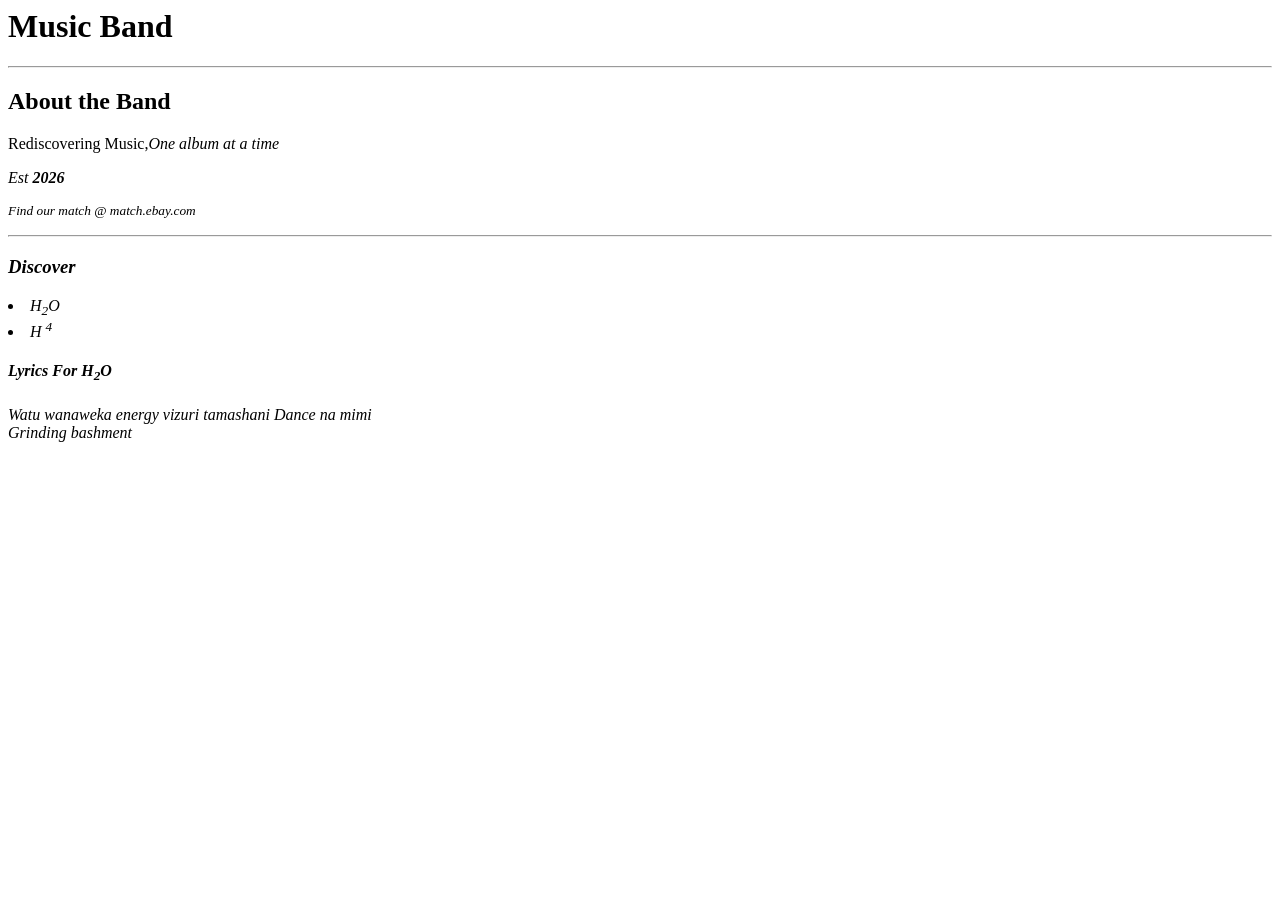
<file: Webs/01textmodification.html>
<!--Njane Alvin
24.3.2026-->
<html>
    <head>
        <title>Module01: h1,h2,p,em, div</title>

    <body>
        <h1>Music Band </h1>
        <hr>
        <h2>About the Band</h2>

        <div>
            <!--(Emphasis) b (bold)-->
            <p>Rediscovering Music,<em>One album at a time</p>
                <p>Est <b>2026</b></p>


                <!--(Small text) and I (italics)-->


                <p><small><i>Find our match @ match.ebay.com</i></small></p>


                <hr>

                <h3>Discover </h3>
                <!--Subscripts and superscripts-->


                <li>H<sub>2</sub>O </li>

                <li>H <sup>4</sup></li>
                <h4>Lyrics  For  H<sub>2</sub>O </h4>
                
                <i>
                    Watu wanaweka energy vizuri tamashani Dance na mimi
                    <br>

                    Grinding bashment
                </i>

                
        </div>
    </body>
    </head>

</html>
</file>
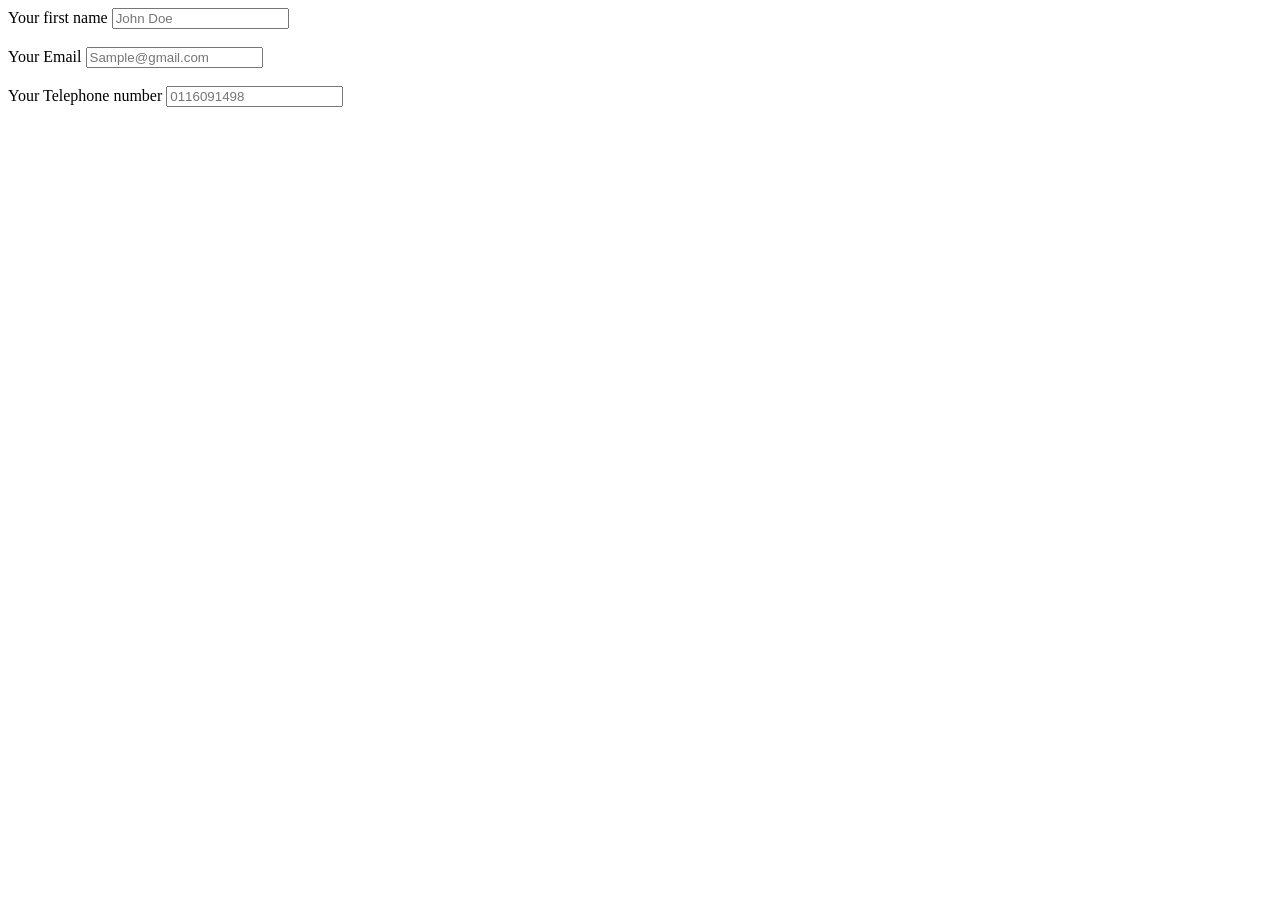
<file: Webs/02forminput.html>
<!DOCTYPE html>
<html lang="en">
<head>
    <meta charset="UTF-8">
    <meta name="viewport" content="width=device-width, initial-scale=1.0">
    <title>Module02: input, button </title>

</head>
<body>
    <label for="f_name">Your first name </label>
    <input type="text" placeholder= "John Doe" name= "f_name">
    <br><br>

    <label for="u_email">Your Email</label>
    <input type="email" name="u_email" placeholder="Sample@gmail.com">

    <br><br>

    <label for="U_phone">Your Telephone number</label>
    <input type="tel"name="U_phone" placeholder="0116091498">

</body>
</html>
</file>
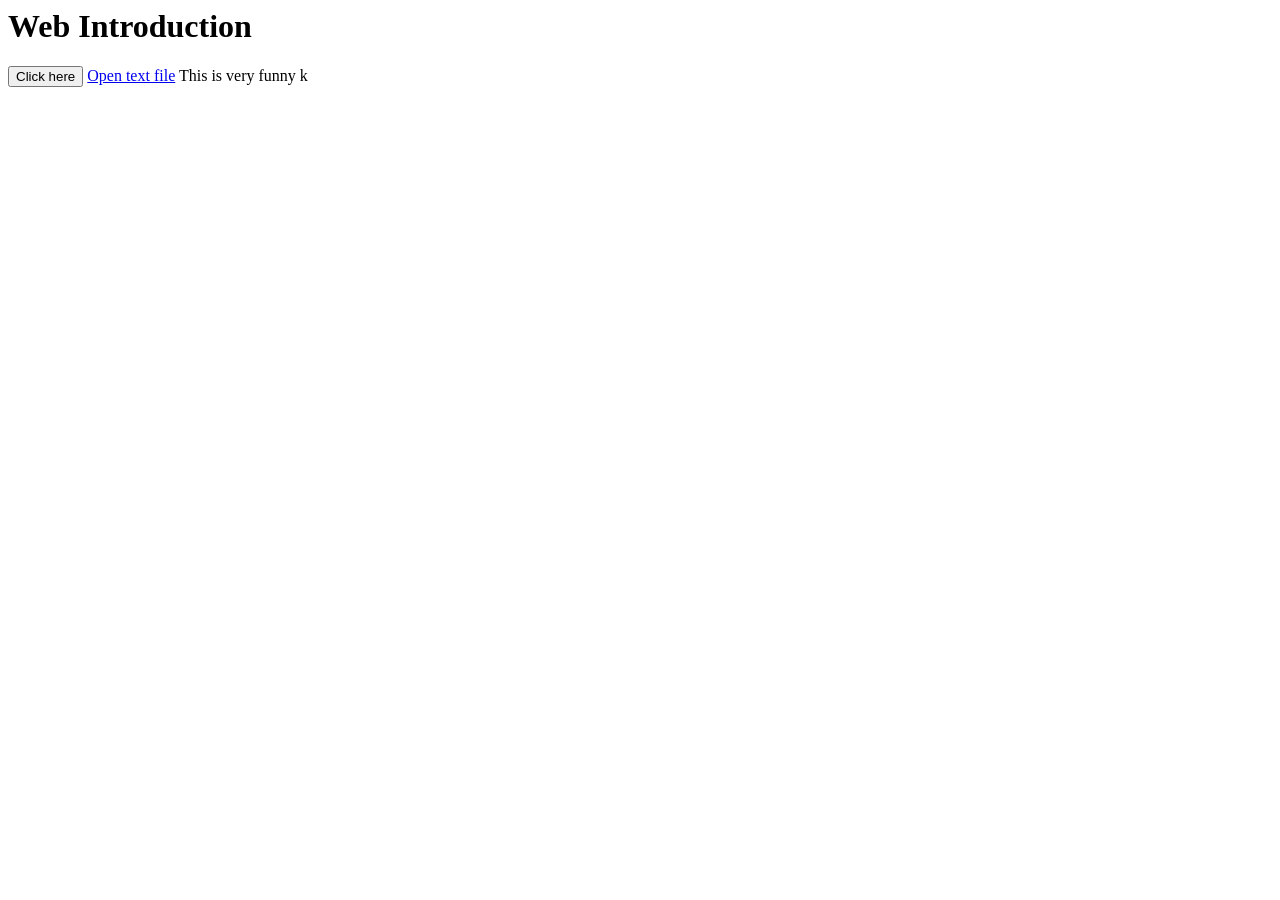
<file: Webs/intro.html>
<html>
    <head></head>

    <body>
        <h1>Web Introduction</h1>
        <button>Click here</button>
        <a href="lesson1.txt">Open text file</a>
        This is very funny
    
    </body>k  

</html>
</file>
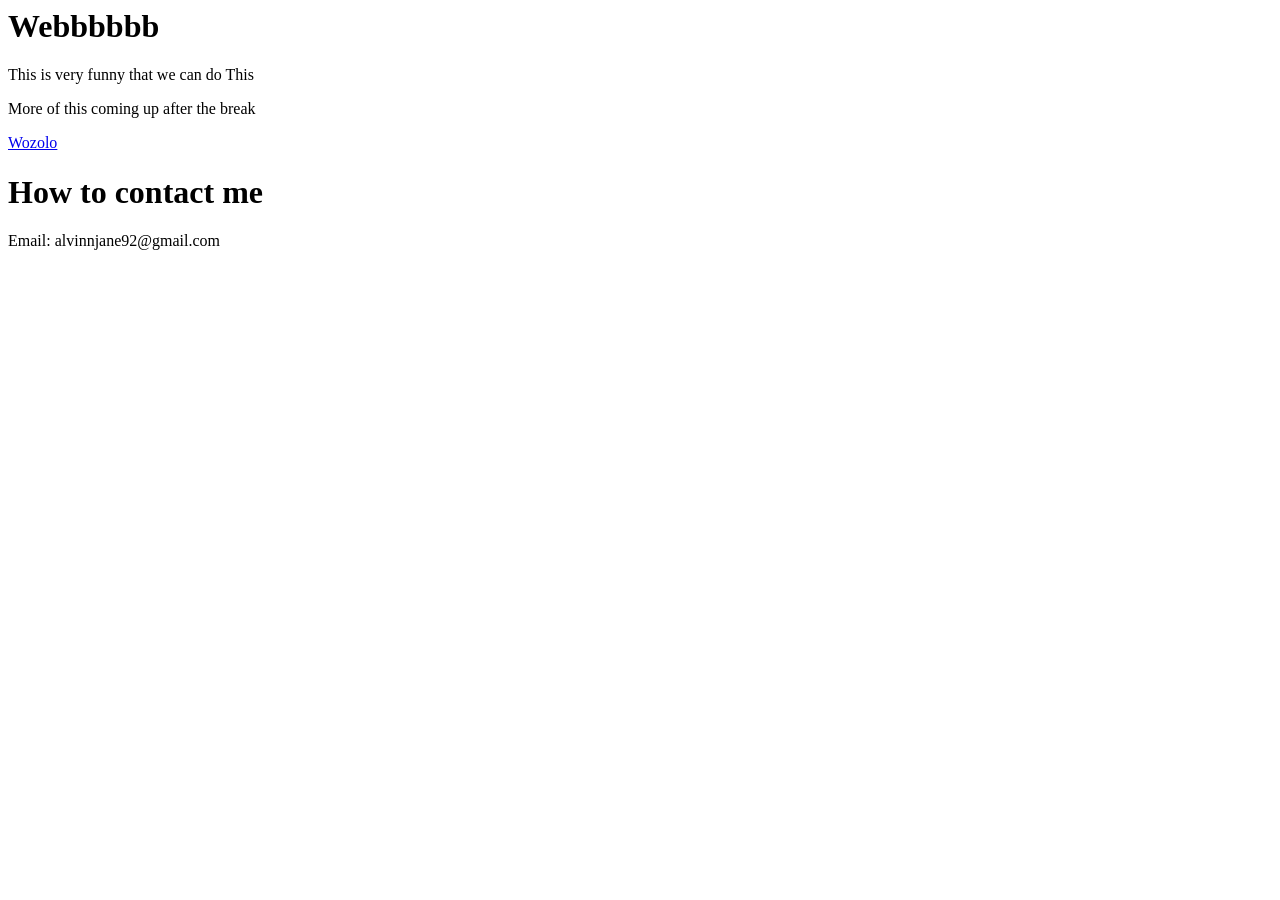
<file: Webs/myweb.html>
<html>
    <head></head>
    <body>
        <h1>Webbbbbb</h1>
            <p>This is very funny that we can do This</p>

        <p>More of this coming up after the break</p>   
       <a href="personal.html">Wozolo</a>

       <div>
       
         <h1>How to contact me </h1>
         <p>Email: alvinnjane92@gmail.com</p>
         </div>

        </body>


</html>
</file>
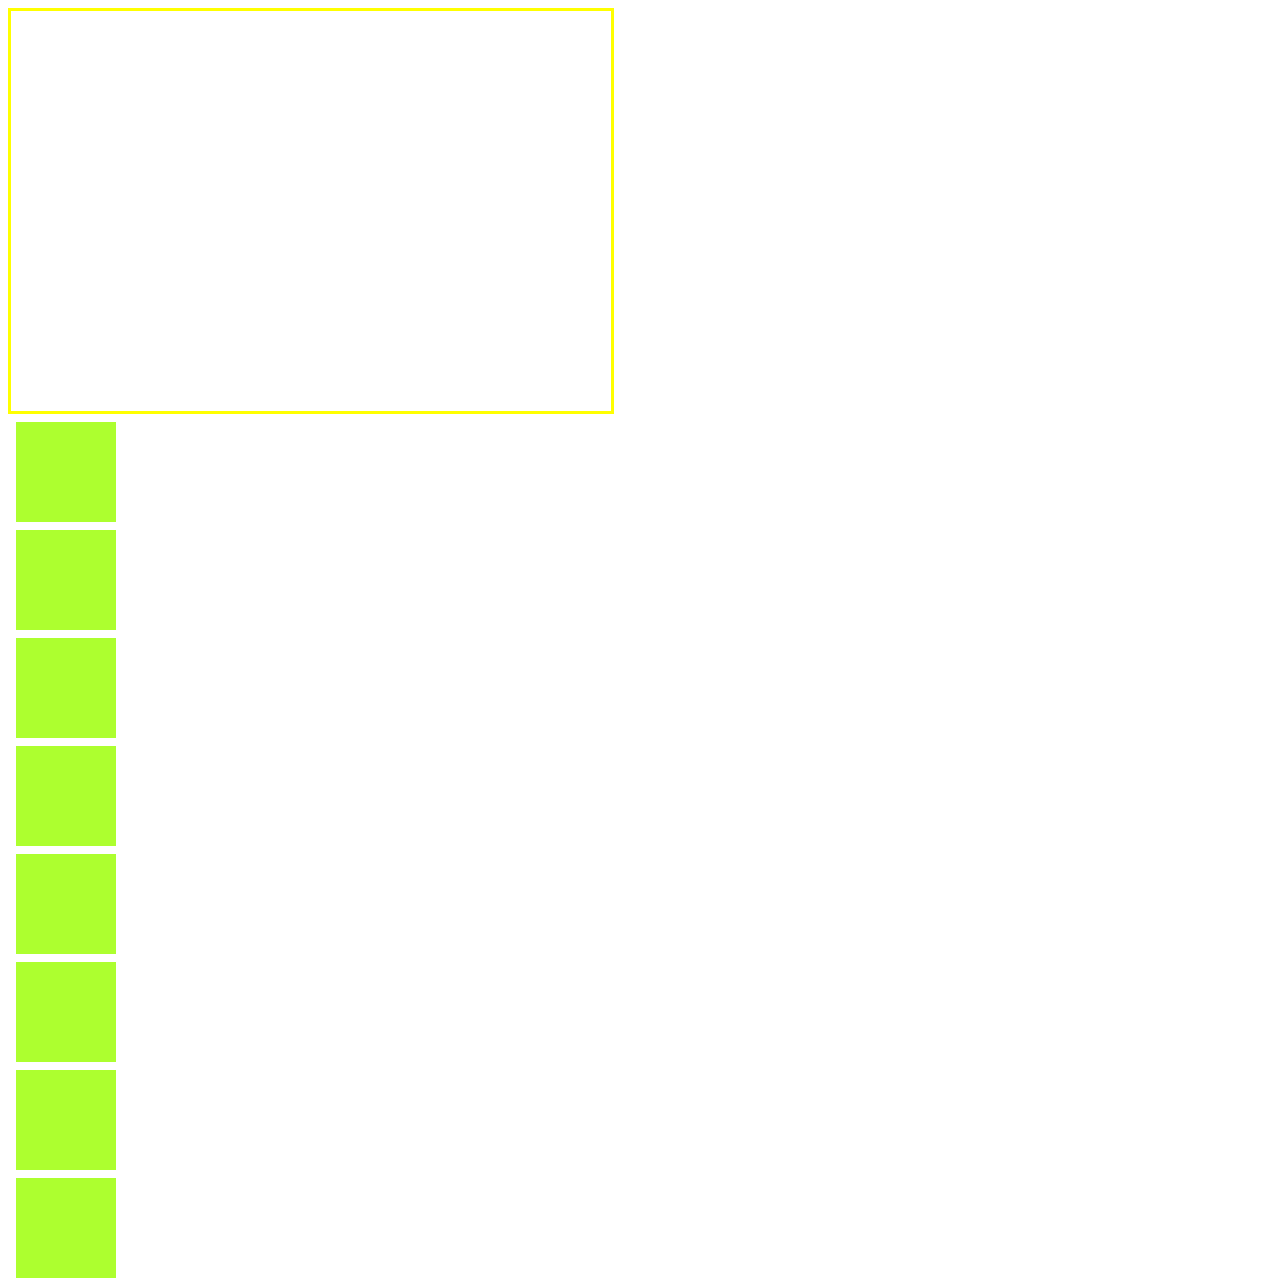
<file: Webs/Overflowscroll.html>
<!DOCTYPE html>
<html lang="en">
<head>
    <meta charset="UTF-8">
    <meta name="viewport" content="width=device-width, initial-scale=1.0">
    <title>Document</title>
    <link rel="stylesheet" href="./Overflowscroll.css">

</head>
<body>

    <div class="container"></div>
        <div class= "box"></div>
        <div class= "box"></div>
        <div class= "box"></div>
        <div class= "box"></div>
        <div class= "box"></div>
        <div class= "box"></div>
        <div class= "box"></div>
        <div class= "box"></div>
    </div>
        



    
</body>
</html>
</file>
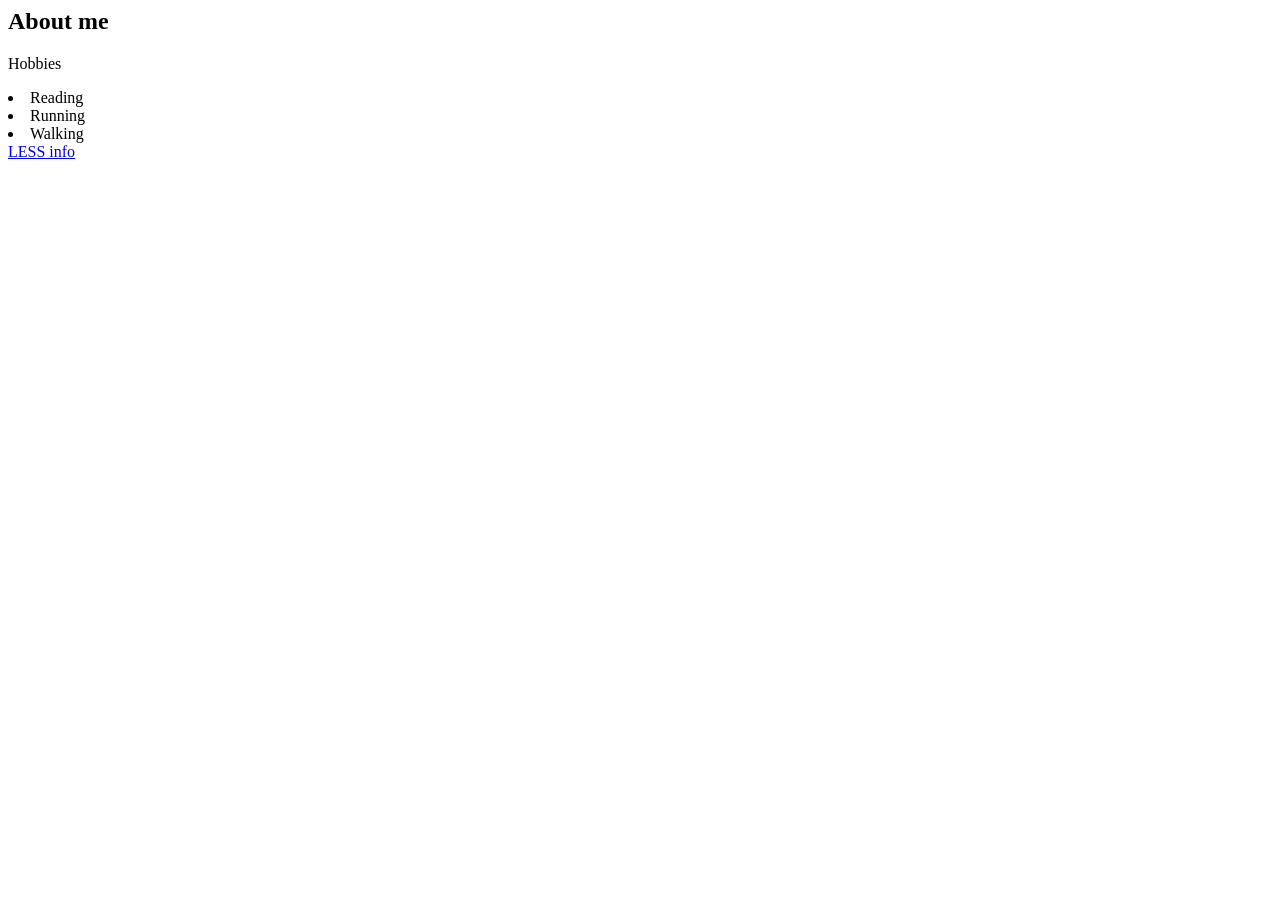
<file: Webs/personal.html>
<html>
    <head></head>
    <body>
        <h2>About me </h2>
       <p>Hobbies</p>
       <li>Reading</li>
       <li>Running</li>
       <li>Walking</li>
       <a href="myweb.html">LESS info</a>
    </body>
</html>
</file>
<file: Webs/Overflowscroll.css>
.container{
    display: flex;
    border: solid 3px yellow;
    height: 400px;
    width: 600px;
    flex-direction: row;
    flex-wrap:nowrap ;

overflow-x: scroll;

}
.box{
    background-color: greenyellow;
    width: 100px;
    height: 100px;
    margin: 8px;
}
</file>
